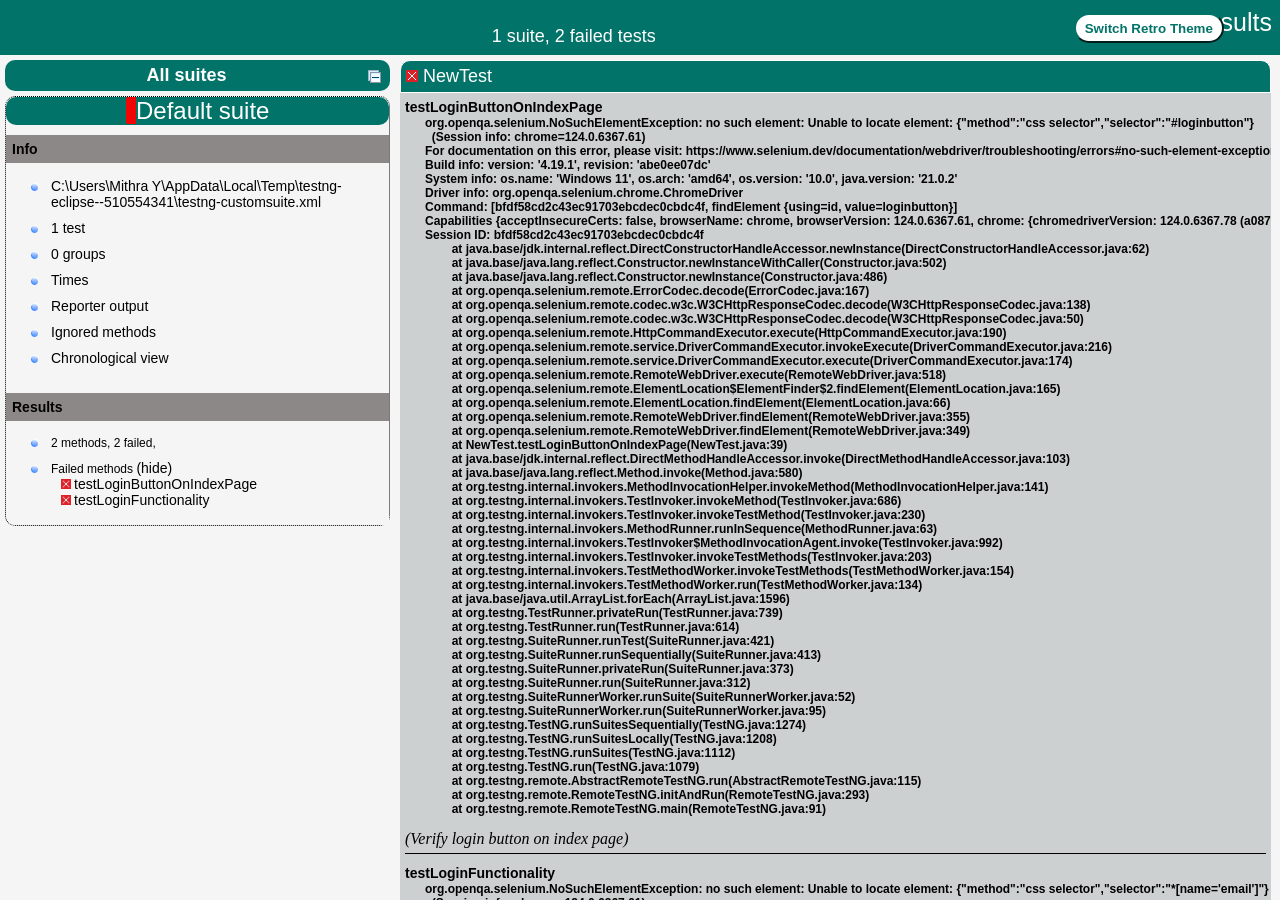
<file: test-output/index.html>
<!DOCTYPE html>

<html>
  <head>
  <meta charset='utf-8'>
  <title>TestNG reports</title>

    <link type="text/css" href="testng-reports1.css" rel="stylesheet" id="ultra" />
    <link type="text/css" href="testng-reports.css" rel="stylesheet" id="retro" disabled="false"/>
    <script type="text/javascript" src="jquery-3.6.0.min.js"></script>
    <script type="text/javascript" src="testng-reports.js"></script>
    <script type="text/javascript" src="https://www.google.com/jsapi"></script>
    <script type='text/javascript'>
      google.load('visualization', '1', {packages:['table']});
      google.setOnLoadCallback(drawTable);
      var suiteTableInitFunctions = new Array();
      var suiteTableData = new Array();
    </script>
    <!--
      <script type="text/javascript" src="jquery-ui/js/jquery-ui-1.8.16.custom.min.js"></script>
     -->
  </head>

  <body>    <div class="top-banner-root">
      <span class="top-banner-title-font">Test results</span>
      <button id="button" class="button">Switch Retro Theme</button> <!-- button -->
      <br/>
      <span class="top-banner-font-1">1 suite, 2 failed tests</span>
    </div> <!-- top-banner-root -->
    <div class="navigator-root">
      <div class="navigator-suite-header">
        <span>All suites</span>
        <a href="#" title="Collapse/expand all the suites" class="collapse-all-link">
          <img src="collapseall.gif" class="collapse-all-icon">
          </img> <!-- collapse-all-icon -->
        </a> <!-- collapse-all-link -->
      </div> <!-- navigator-suite-header -->
      <div class="suite">
        <div class="rounded-window">
          <div class="suite-header light-rounded-window-top">
            <a href="#" panel-name="suite-Default_suite" class="navigator-link">
              <span class="suite-name border-failed">Default suite</span>
            </a> <!-- navigator-link -->
          </div> <!-- suite-header light-rounded-window-top -->
          <div class="navigator-suite-content">
            <div class="suite-section-title">
              <span>Info</span>
            </div> <!-- suite-section-title -->
            <div class="suite-section-content">
              <ul>
                <li>
                  <a href="#" panel-name="test-xml-Default_suite" class="navigator-link ">
                    <span>C:\Users\Mithra Y\AppData\Local\Temp\testng-eclipse--510554341\testng-customsuite.xml</span>
                  </a> <!-- navigator-link  -->
                </li>
                <li>
                  <a href="#" panel-name="testlist-Default_suite" class="navigator-link ">
                    <span class="test-stats">1 test</span>
                  </a> <!-- navigator-link  -->
                </li>
                <li>
                  <a href="#" panel-name="group-Default_suite" class="navigator-link ">
                    <span>0 groups</span>
                  </a> <!-- navigator-link  -->
                </li>
                <li>
                  <a href="#" panel-name="times-Default_suite" class="navigator-link ">
                    <span>Times</span>
                  </a> <!-- navigator-link  -->
                </li>
                <li>
                  <a href="#" panel-name="reporter-Default_suite" class="navigator-link ">
                    <span>Reporter output</span>
                  </a> <!-- navigator-link  -->
                </li>
                <li>
                  <a href="#" panel-name="ignored-methods-Default_suite" class="navigator-link ">
                    <span>Ignored methods</span>
                  </a> <!-- navigator-link  -->
                </li>
                <li>
                  <a href="#" panel-name="chronological-Default_suite" class="navigator-link ">
                    <span>Chronological view</span>
                  </a> <!-- navigator-link  -->
                </li>
              </ul>
            </div> <!-- suite-section-content -->
            <div class="result-section">
              <div class="suite-section-title">
                <span>Results</span>
              </div> <!-- suite-section-title -->
              <div class="suite-section-content">
                <ul>
                  <li>
                    <span class="method-stats">2 methods, 2 failed,   </span>
                  </li>
                  <li>
                    <span class="method-list-title failed">Failed methods</span>
                    <span class="show-or-hide-methods failed">
                      <a href="#" panel-name="suite-Default_suite" class="hide-methods failed suite-Default_suite"> (hide)</a> <!-- hide-methods failed suite-Default_suite -->
                      <a href="#" panel-name="suite-Default_suite" class="show-methods failed suite-Default_suite"> (show)</a> <!-- show-methods failed suite-Default_suite -->
                    </span>
                    <div class="method-list-content failed suite-Default_suite">
                      <span>
                        <img src="failed.png" width="3%"/>
                        <a href="#" panel-name="suite-Default_suite" title="NewTest" class="method navigator-link" hash-for-method="testLoginButtonOnIndexPage">testLoginButtonOnIndexPage</a> <!-- method navigator-link -->
                      </span>
                      <br/>
                      <span>
                        <img src="failed.png" width="3%"/>
                        <a href="#" panel-name="suite-Default_suite" title="NewTest" class="method navigator-link" hash-for-method="testLoginFunctionality">testLoginFunctionality</a> <!-- method navigator-link -->
                      </span>
                      <br/>
                    </div> <!-- method-list-content failed suite-Default_suite -->
                  </li>
                </ul>
              </div> <!-- suite-section-content -->
            </div> <!-- result-section -->
          </div> <!-- navigator-suite-content -->
        </div> <!-- rounded-window -->
      </div> <!-- suite -->
    </div> <!-- navigator-root -->
    <div class="wrapper">
      <div class="main-panel-root">
        <div panel-name="suite-Default_suite" class="panel Default_suite">
          <div class="suite-Default_suite-class-failed">
            <div class="main-panel-header rounded-window-top">
              <img src="failed.png"/>
              <span class="class-name">NewTest</span>
            </div> <!-- main-panel-header rounded-window-top -->
            <div class="main-panel-content rounded-window-bottom">
              <div class="method">
                <div class="method-content">
                  <a name="testLoginButtonOnIndexPage">
                  </a> <!-- testLoginButtonOnIndexPage -->
                  <span class="method-name">testLoginButtonOnIndexPage</span>
                  <div class="stack-trace">org.openqa.selenium.NoSuchElementException: no such element: Unable to locate element: {&quot;method&quot;:&quot;css selector&quot;,&quot;selector&quot;:&quot;#loginbutton&quot;}
  (Session info: chrome=124.0.6367.61)
For documentation on this error, please visit: https://www.selenium.dev/documentation/webdriver/troubleshooting/errors#no-such-element-exception
Build info: version: &apos;4.19.1&apos;, revision: &apos;abe0ee07dc&apos;
System info: os.name: &apos;Windows 11&apos;, os.arch: &apos;amd64&apos;, os.version: &apos;10.0&apos;, java.version: &apos;21.0.2&apos;
Driver info: org.openqa.selenium.chrome.ChromeDriver
Command: [bfdf58cd2c43ec91703ebcdec0cbdc4f, findElement {using=id, value=loginbutton}]
Capabilities {acceptInsecureCerts: false, browserName: chrome, browserVersion: 124.0.6367.61, chrome: {chromedriverVersion: 124.0.6367.78 (a087f2dd364d..., userDataDir: C:\Users\MITHRA~1\AppData\L...}, fedcm:accounts: true, goog:chromeOptions: {debuggerAddress: localhost:51376}, networkConnectionEnabled: false, pageLoadStrategy: normal, platformName: windows, proxy: Proxy(), se:cdp: ws://localhost:51376/devtoo..., se:cdpVersion: 124.0.6367.61, setWindowRect: true, strictFileInteractability: false, timeouts: {implicit: 0, pageLoad: 300000, script: 30000}, unhandledPromptBehavior: dismiss and notify, webauthn:extension:credBlob: true, webauthn:extension:largeBlob: true, webauthn:extension:minPinLength: true, webauthn:extension:prf: true, webauthn:virtualAuthenticators: true}
Session ID: bfdf58cd2c43ec91703ebcdec0cbdc4f
	at java.base/jdk.internal.reflect.DirectConstructorHandleAccessor.newInstance(DirectConstructorHandleAccessor.java:62)
	at java.base/java.lang.reflect.Constructor.newInstanceWithCaller(Constructor.java:502)
	at java.base/java.lang.reflect.Constructor.newInstance(Constructor.java:486)
	at org.openqa.selenium.remote.ErrorCodec.decode(ErrorCodec.java:167)
	at org.openqa.selenium.remote.codec.w3c.W3CHttpResponseCodec.decode(W3CHttpResponseCodec.java:138)
	at org.openqa.selenium.remote.codec.w3c.W3CHttpResponseCodec.decode(W3CHttpResponseCodec.java:50)
	at org.openqa.selenium.remote.HttpCommandExecutor.execute(HttpCommandExecutor.java:190)
	at org.openqa.selenium.remote.service.DriverCommandExecutor.invokeExecute(DriverCommandExecutor.java:216)
	at org.openqa.selenium.remote.service.DriverCommandExecutor.execute(DriverCommandExecutor.java:174)
	at org.openqa.selenium.remote.RemoteWebDriver.execute(RemoteWebDriver.java:518)
	at org.openqa.selenium.remote.ElementLocation$ElementFinder$2.findElement(ElementLocation.java:165)
	at org.openqa.selenium.remote.ElementLocation.findElement(ElementLocation.java:66)
	at org.openqa.selenium.remote.RemoteWebDriver.findElement(RemoteWebDriver.java:355)
	at org.openqa.selenium.remote.RemoteWebDriver.findElement(RemoteWebDriver.java:349)
	at NewTest.testLoginButtonOnIndexPage(NewTest.java:39)
	at java.base/jdk.internal.reflect.DirectMethodHandleAccessor.invoke(DirectMethodHandleAccessor.java:103)
	at java.base/java.lang.reflect.Method.invoke(Method.java:580)
	at org.testng.internal.invokers.MethodInvocationHelper.invokeMethod(MethodInvocationHelper.java:141)
	at org.testng.internal.invokers.TestInvoker.invokeMethod(TestInvoker.java:686)
	at org.testng.internal.invokers.TestInvoker.invokeTestMethod(TestInvoker.java:230)
	at org.testng.internal.invokers.MethodRunner.runInSequence(MethodRunner.java:63)
	at org.testng.internal.invokers.TestInvoker$MethodInvocationAgent.invoke(TestInvoker.java:992)
	at org.testng.internal.invokers.TestInvoker.invokeTestMethods(TestInvoker.java:203)
	at org.testng.internal.invokers.TestMethodWorker.invokeTestMethods(TestMethodWorker.java:154)
	at org.testng.internal.invokers.TestMethodWorker.run(TestMethodWorker.java:134)
	at java.base/java.util.ArrayList.forEach(ArrayList.java:1596)
	at org.testng.TestRunner.privateRun(TestRunner.java:739)
	at org.testng.TestRunner.run(TestRunner.java:614)
	at org.testng.SuiteRunner.runTest(SuiteRunner.java:421)
	at org.testng.SuiteRunner.runSequentially(SuiteRunner.java:413)
	at org.testng.SuiteRunner.privateRun(SuiteRunner.java:373)
	at org.testng.SuiteRunner.run(SuiteRunner.java:312)
	at org.testng.SuiteRunnerWorker.runSuite(SuiteRunnerWorker.java:52)
	at org.testng.SuiteRunnerWorker.run(SuiteRunnerWorker.java:95)
	at org.testng.TestNG.runSuitesSequentially(TestNG.java:1274)
	at org.testng.TestNG.runSuitesLocally(TestNG.java:1208)
	at org.testng.TestNG.runSuites(TestNG.java:1112)
	at org.testng.TestNG.run(TestNG.java:1079)
	at org.testng.remote.AbstractRemoteTestNG.run(AbstractRemoteTestNG.java:115)
	at org.testng.remote.RemoteTestNG.initAndRun(RemoteTestNG.java:293)
	at org.testng.remote.RemoteTestNG.main(RemoteTestNG.java:91)

</div> <!-- stack-trace -->
                  <em>
(Verify login button on index page)                  </em>
                </div> <!-- method-content -->
              </div> <!-- method -->
              <div class="method">
                <div class="method-content">
                  <a name="testLoginFunctionality">
                  </a> <!-- testLoginFunctionality -->
                  <span class="method-name">testLoginFunctionality</span>
                  <div class="stack-trace">org.openqa.selenium.NoSuchElementException: no such element: Unable to locate element: {&quot;method&quot;:&quot;css selector&quot;,&quot;selector&quot;:&quot;*[name=&apos;email&apos;]&quot;}
  (Session info: chrome=124.0.6367.61)
For documentation on this error, please visit: https://www.selenium.dev/documentation/webdriver/troubleshooting/errors#no-such-element-exception
Build info: version: &apos;4.19.1&apos;, revision: &apos;abe0ee07dc&apos;
System info: os.name: &apos;Windows 11&apos;, os.arch: &apos;amd64&apos;, os.version: &apos;10.0&apos;, java.version: &apos;21.0.2&apos;
Driver info: org.openqa.selenium.chrome.ChromeDriver
Command: [6d4e726e69500c4c00467e6be090fe42, findElement {using=name, value=email}]
Capabilities {acceptInsecureCerts: false, browserName: chrome, browserVersion: 124.0.6367.61, chrome: {chromedriverVersion: 124.0.6367.78 (a087f2dd364d..., userDataDir: C:\Users\MITHRA~1\AppData\L...}, fedcm:accounts: true, goog:chromeOptions: {debuggerAddress: localhost:51403}, networkConnectionEnabled: false, pageLoadStrategy: normal, platformName: windows, proxy: Proxy(), se:cdp: ws://localhost:51403/devtoo..., se:cdpVersion: 124.0.6367.61, setWindowRect: true, strictFileInteractability: false, timeouts: {implicit: 0, pageLoad: 300000, script: 30000}, unhandledPromptBehavior: dismiss and notify, webauthn:extension:credBlob: true, webauthn:extension:largeBlob: true, webauthn:extension:minPinLength: true, webauthn:extension:prf: true, webauthn:virtualAuthenticators: true}
Session ID: 6d4e726e69500c4c00467e6be090fe42
	at java.base/jdk.internal.reflect.DirectConstructorHandleAccessor.newInstance(DirectConstructorHandleAccessor.java:62)
	at java.base/java.lang.reflect.Constructor.newInstanceWithCaller(Constructor.java:502)
	at java.base/java.lang.reflect.Constructor.newInstance(Constructor.java:486)
	at org.openqa.selenium.remote.ErrorCodec.decode(ErrorCodec.java:167)
	at org.openqa.selenium.remote.codec.w3c.W3CHttpResponseCodec.decode(W3CHttpResponseCodec.java:138)
	at org.openqa.selenium.remote.codec.w3c.W3CHttpResponseCodec.decode(W3CHttpResponseCodec.java:50)
	at org.openqa.selenium.remote.HttpCommandExecutor.execute(HttpCommandExecutor.java:190)
	at org.openqa.selenium.remote.service.DriverCommandExecutor.invokeExecute(DriverCommandExecutor.java:216)
	at org.openqa.selenium.remote.service.DriverCommandExecutor.execute(DriverCommandExecutor.java:174)
	at org.openqa.selenium.remote.RemoteWebDriver.execute(RemoteWebDriver.java:518)
	at org.openqa.selenium.remote.ElementLocation$ElementFinder$2.findElement(ElementLocation.java:165)
	at org.openqa.selenium.remote.ElementLocation.findElement(ElementLocation.java:66)
	at org.openqa.selenium.remote.RemoteWebDriver.findElement(RemoteWebDriver.java:355)
	at org.openqa.selenium.remote.RemoteWebDriver.findElement(RemoteWebDriver.java:349)
	at NewTest.testLoginFunctionality(NewTest.java:48)
	at java.base/jdk.internal.reflect.DirectMethodHandleAccessor.invoke(DirectMethodHandleAccessor.java:103)
	at java.base/java.lang.reflect.Method.invoke(Method.java:580)
	at org.testng.internal.invokers.MethodInvocationHelper.invokeMethod(MethodInvocationHelper.java:141)
	at org.testng.internal.invokers.TestInvoker.invokeMethod(TestInvoker.java:686)
	at org.testng.internal.invokers.TestInvoker.invokeTestMethod(TestInvoker.java:230)
	at org.testng.internal.invokers.MethodRunner.runInSequence(MethodRunner.java:63)
	at org.testng.internal.invokers.TestInvoker$MethodInvocationAgent.invoke(TestInvoker.java:992)
	at org.testng.internal.invokers.TestInvoker.invokeTestMethods(TestInvoker.java:203)
	at org.testng.internal.invokers.TestMethodWorker.invokeTestMethods(TestMethodWorker.java:154)
	at org.testng.internal.invokers.TestMethodWorker.run(TestMethodWorker.java:134)
	at java.base/java.util.ArrayList.forEach(ArrayList.java:1596)
	at org.testng.TestRunner.privateRun(TestRunner.java:739)
	at org.testng.TestRunner.run(TestRunner.java:614)
	at org.testng.SuiteRunner.runTest(SuiteRunner.java:421)
	at org.testng.SuiteRunner.runSequentially(SuiteRunner.java:413)
	at org.testng.SuiteRunner.privateRun(SuiteRunner.java:373)
	at org.testng.SuiteRunner.run(SuiteRunner.java:312)
	at org.testng.SuiteRunnerWorker.runSuite(SuiteRunnerWorker.java:52)
	at org.testng.SuiteRunnerWorker.run(SuiteRunnerWorker.java:95)
	at org.testng.TestNG.runSuitesSequentially(TestNG.java:1274)
	at org.testng.TestNG.runSuitesLocally(TestNG.java:1208)
	at org.testng.TestNG.runSuites(TestNG.java:1112)
	at org.testng.TestNG.run(TestNG.java:1079)
	at org.testng.remote.AbstractRemoteTestNG.run(AbstractRemoteTestNG.java:115)
	at org.testng.remote.RemoteTestNG.initAndRun(RemoteTestNG.java:293)
	at org.testng.remote.RemoteTestNG.main(RemoteTestNG.java:91)

</div> <!-- stack-trace -->
                  <em>
(Verify login functionality)                  </em>
                </div> <!-- method-content -->
              </div> <!-- method -->
            </div> <!-- main-panel-content rounded-window-bottom -->
          </div> <!-- suite-Default_suite-class-failed -->
        </div> <!-- panel Default_suite -->
        <div panel-name="test-xml-Default_suite" class="panel">
          <div class="main-panel-header rounded-window-top">
            <span class="header-content">C:\Users\Mithra Y\AppData\Local\Temp\testng-eclipse--510554341\testng-customsuite.xml</span>
          </div> <!-- main-panel-header rounded-window-top -->
          <div class="main-panel-content rounded-window-bottom">
            <pre>
&lt;?xml version=&quot;1.0&quot; encoding=&quot;UTF-8&quot;?&gt;
&lt;!DOCTYPE suite SYSTEM &quot;https://testng.org/testng-1.0.dtd&quot;&gt;
&lt;suite name=&quot;Default suite&quot; guice-stage=&quot;DEVELOPMENT&quot;&gt;
  &lt;test thread-count=&quot;5&quot; name=&quot;Default test&quot; verbose=&quot;2&quot;&gt;
    &lt;classes&gt;
      &lt;class name=&quot;NewTest&quot;/&gt;
    &lt;/classes&gt;
  &lt;/test&gt; &lt;!-- Default test --&gt;
&lt;/suite&gt; &lt;!-- Default suite --&gt;
            </pre>
          </div> <!-- main-panel-content rounded-window-bottom -->
        </div> <!-- panel -->
        <div panel-name="testlist-Default_suite" class="panel">
          <div class="main-panel-header rounded-window-top">
            <span class="header-content">Tests for Default suite</span>
          </div> <!-- main-panel-header rounded-window-top -->
          <div class="main-panel-content rounded-window-bottom">
            <ul>
              <li>
                <span class="test-name">Default test (1 class)</span>
              </li>
            </ul>
          </div> <!-- main-panel-content rounded-window-bottom -->
        </div> <!-- panel -->
        <div panel-name="group-Default_suite" class="panel">
          <div class="main-panel-header rounded-window-top">
            <span class="header-content">Groups for Default suite</span>
          </div> <!-- main-panel-header rounded-window-top -->
          <div class="main-panel-content rounded-window-bottom">
          </div> <!-- main-panel-content rounded-window-bottom -->
        </div> <!-- panel -->
        <div panel-name="times-Default_suite" class="panel">
          <div class="main-panel-header rounded-window-top">
            <span class="header-content">Times for Default suite</span>
          </div> <!-- main-panel-header rounded-window-top -->
          <div class="main-panel-content rounded-window-bottom">
            <div class="times-div">
              <script type="text/javascript">
suiteTableInitFunctions.push('tableData_Default_suite');
function tableData_Default_suite() {
var data = new google.visualization.DataTable();
data.addColumn('number', 'Number');
data.addColumn('string', 'Method');
data.addColumn('string', 'Class');
data.addColumn('number', 'Time (ms)');
data.addRows(2);
data.setCell(0, 0, 0)
data.setCell(0, 1, 'testLoginButtonOnIndexPage')
data.setCell(0, 2, 'NewTest')
data.setCell(0, 3, 5067);
data.setCell(1, 0, 1)
data.setCell(1, 1, 'testLoginFunctionality')
data.setCell(1, 2, 'NewTest')
data.setCell(1, 3, 5040);
window.suiteTableData['Default_suite']= { tableData: data, tableDiv: 'times-div-Default_suite'}
return data;
}
              </script>
              <span class="suite-total-time">Total running time: 10 seconds</span>
              <div id="times-div-Default_suite">
              </div> <!-- times-div-Default_suite -->
            </div> <!-- times-div -->
          </div> <!-- main-panel-content rounded-window-bottom -->
        </div> <!-- panel -->
        <div panel-name="reporter-Default_suite" class="panel">
          <div class="main-panel-header rounded-window-top">
            <span class="header-content">Reporter output for Default suite</span>
          </div> <!-- main-panel-header rounded-window-top -->
          <div class="main-panel-content rounded-window-bottom">
          </div> <!-- main-panel-content rounded-window-bottom -->
        </div> <!-- panel -->
        <div panel-name="ignored-methods-Default_suite" class="panel">
          <div class="main-panel-header rounded-window-top">
            <span class="header-content">0 ignored methods</span>
          </div> <!-- main-panel-header rounded-window-top -->
          <div class="main-panel-content rounded-window-bottom">
          </div> <!-- main-panel-content rounded-window-bottom -->
        </div> <!-- panel -->
        <div panel-name="chronological-Default_suite" class="panel">
          <div class="main-panel-header rounded-window-top">
            <span class="header-content">Methods in chronological order</span>
          </div> <!-- main-panel-header rounded-window-top -->
          <div class="main-panel-content rounded-window-bottom">
            <div class="chronological-class">
              <div class="chronological-class-name">NewTest</div> <!-- chronological-class-name -->
              <div class="configuration-method before">
                <span class="method-name">setUp</span>
                <span class="method-start">0 ms</span>
              </div> <!-- configuration-method before -->
              <div class="test-method">
                <img src="failed.png">
                </img>
                <span class="method-name">testLoginButtonOnIndexPage</span>
                <span class="method-start">3089 ms</span>
              </div> <!-- test-method -->
              <div class="configuration-method after">
                <span class="method-name">teardown</span>
                <span class="method-start">8156 ms</span>
              </div> <!-- configuration-method after -->
              <div class="configuration-method before">
                <span class="method-name">setUp</span>
                <span class="method-start">8439 ms</span>
              </div> <!-- configuration-method before -->
              <div class="test-method">
                <img src="failed.png">
                </img>
                <span class="method-name">testLoginFunctionality</span>
                <span class="method-start">11043 ms</span>
              </div> <!-- test-method -->
              <div class="configuration-method after">
                <span class="method-name">teardown</span>
                <span class="method-start">16098 ms</span>
              </div> <!-- configuration-method after -->
          </div> <!-- main-panel-content rounded-window-bottom -->
        </div> <!-- panel -->
      </div> <!-- main-panel-root -->
    </div> <!-- wrapper -->
  </body>
<script type="text/javascript" src="testng-reports2.js"></script>
</html>
</file>
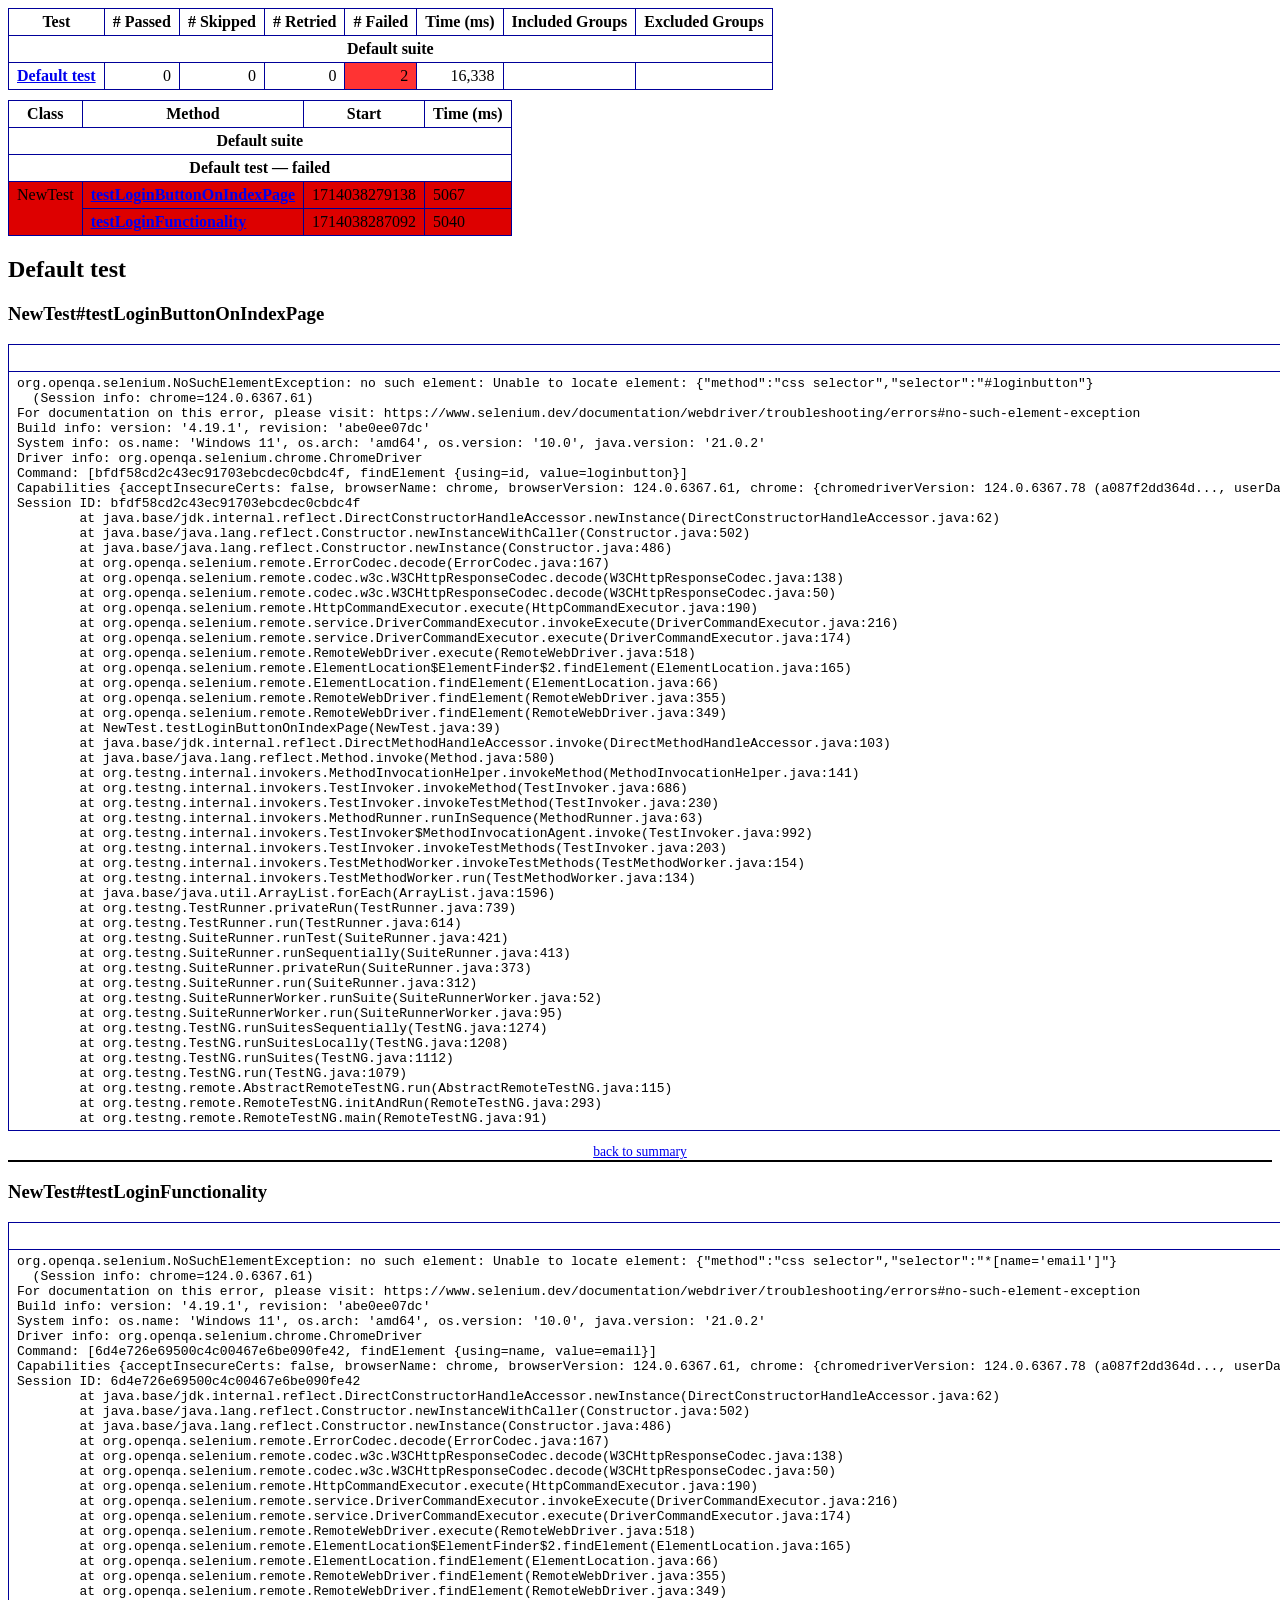
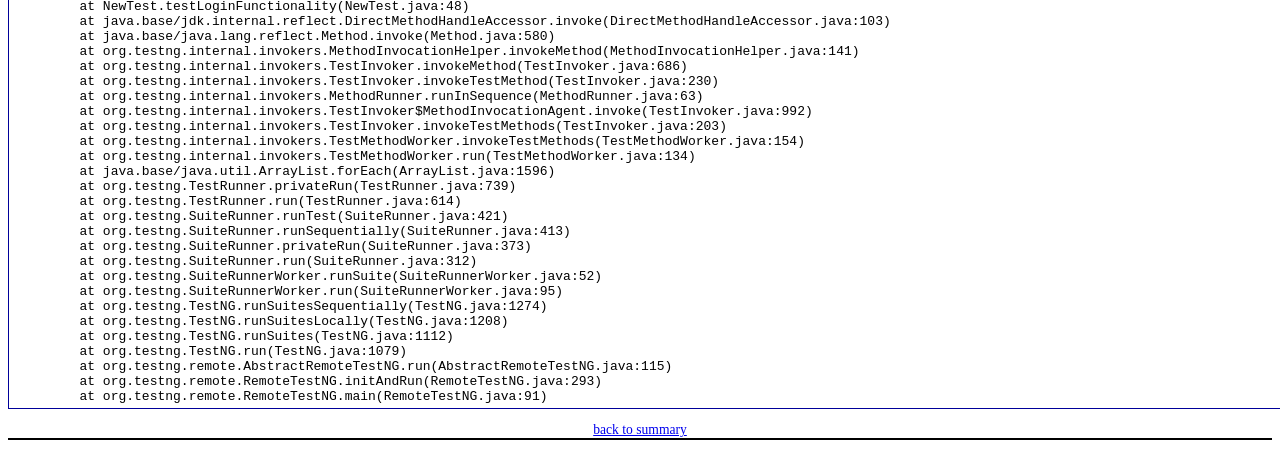
<file: test-output/emailable-report.html>
<!DOCTYPE html PUBLIC "-//W3C//DTD XHTML 1.1//EN" "https://www.w3.org/TR/xhtml11/DTD/xhtml11.dtd">
<html xmlns="https://www.w3.org/1999/xhtml">
<head>
<meta http-equiv="content-type" content="text/html; charset=UTF-8"/>
<title>TestNG Report</title>
<style type="text/css">table {margin-bottom:10px;border-collapse:collapse;empty-cells:show}th,td {border:1px solid #009;padding:.25em .5em}th {vertical-align:bottom}td {vertical-align:top}table a {font-weight:bold}.stripe td {background-color: #E6EBF9}.num {text-align:right}.passedodd td {background-color: #3F3}.passedeven td {background-color: #0A0}.skippedodd td {background-color: #DDD}.skippedeven td {background-color: #CCC}.failedodd td,.attn {background-color: #F33}.failedeven td,.stripe .attn {background-color: #D00}.stacktrace {white-space:pre;font-family:monospace}.totop {font-size:85%;text-align:center;border-bottom:2px solid #000}.invisible {display:none}</style>
</head>
<body>
<table>
<tr><th>Test</th><th># Passed</th><th># Skipped</th><th># Retried</th><th># Failed</th><th>Time (ms)</th><th>Included Groups</th><th>Excluded Groups</th></tr>
<tr><th colspan="8">Default suite</th></tr>
<tr><td><a href="#t0">Default test</a></td><td class="num">0</td><td class="num">0</td><td class="num">0</td><td class="num attn">2</td><td class="num">16,338</td><td></td><td></td></tr>
</table>
<table id='summary'><thead><tr><th>Class</th><th>Method</th><th>Start</th><th>Time (ms)</th></tr></thead><tbody><tr><th colspan="4">Default suite</th></tr></tbody><tbody id="t0"><tr><th colspan="4">Default test &#8212; failed</th></tr><tr class="failedeven"><td rowspan="2">NewTest</td><td><a href="#m0">testLoginButtonOnIndexPage</a></td><td rowspan="1">1714038279138</td><td rowspan="1">5067</td></tr><tr class="failedeven"><td><a href="#m1">testLoginFunctionality</a></td><td rowspan="1">1714038287092</td><td rowspan="1">5040</td></tr></tbody>
</table>
<h2>Default test</h2><h3 id="m0">NewTest#testLoginButtonOnIndexPage</h3><table class="result"><tr><th>Exception</th></tr><tr><td><div class="stacktrace">org.openqa.selenium.NoSuchElementException: no such element: Unable to locate element: {&quot;method&quot;:&quot;css selector&quot;,&quot;selector&quot;:&quot;#loginbutton&quot;}
  (Session info: chrome=124.0.6367.61)
For documentation on this error, please visit: https://www.selenium.dev/documentation/webdriver/troubleshooting/errors#no-such-element-exception
Build info: version: &apos;4.19.1&apos;, revision: &apos;abe0ee07dc&apos;
System info: os.name: &apos;Windows 11&apos;, os.arch: &apos;amd64&apos;, os.version: &apos;10.0&apos;, java.version: &apos;21.0.2&apos;
Driver info: org.openqa.selenium.chrome.ChromeDriver
Command: [bfdf58cd2c43ec91703ebcdec0cbdc4f, findElement {using=id, value=loginbutton}]
Capabilities {acceptInsecureCerts: false, browserName: chrome, browserVersion: 124.0.6367.61, chrome: {chromedriverVersion: 124.0.6367.78 (a087f2dd364d..., userDataDir: C:\Users\MITHRA~1\AppData\L...}, fedcm:accounts: true, goog:chromeOptions: {debuggerAddress: localhost:51376}, networkConnectionEnabled: false, pageLoadStrategy: normal, platformName: windows, proxy: Proxy(), se:cdp: ws://localhost:51376/devtoo..., se:cdpVersion: 124.0.6367.61, setWindowRect: true, strictFileInteractability: false, timeouts: {implicit: 0, pageLoad: 300000, script: 30000}, unhandledPromptBehavior: dismiss and notify, webauthn:extension:credBlob: true, webauthn:extension:largeBlob: true, webauthn:extension:minPinLength: true, webauthn:extension:prf: true, webauthn:virtualAuthenticators: true}
Session ID: bfdf58cd2c43ec91703ebcdec0cbdc4f
	at java.base/jdk.internal.reflect.DirectConstructorHandleAccessor.newInstance(DirectConstructorHandleAccessor.java:62)
	at java.base/java.lang.reflect.Constructor.newInstanceWithCaller(Constructor.java:502)
	at java.base/java.lang.reflect.Constructor.newInstance(Constructor.java:486)
	at org.openqa.selenium.remote.ErrorCodec.decode(ErrorCodec.java:167)
	at org.openqa.selenium.remote.codec.w3c.W3CHttpResponseCodec.decode(W3CHttpResponseCodec.java:138)
	at org.openqa.selenium.remote.codec.w3c.W3CHttpResponseCodec.decode(W3CHttpResponseCodec.java:50)
	at org.openqa.selenium.remote.HttpCommandExecutor.execute(HttpCommandExecutor.java:190)
	at org.openqa.selenium.remote.service.DriverCommandExecutor.invokeExecute(DriverCommandExecutor.java:216)
	at org.openqa.selenium.remote.service.DriverCommandExecutor.execute(DriverCommandExecutor.java:174)
	at org.openqa.selenium.remote.RemoteWebDriver.execute(RemoteWebDriver.java:518)
	at org.openqa.selenium.remote.ElementLocation$ElementFinder$2.findElement(ElementLocation.java:165)
	at org.openqa.selenium.remote.ElementLocation.findElement(ElementLocation.java:66)
	at org.openqa.selenium.remote.RemoteWebDriver.findElement(RemoteWebDriver.java:355)
	at org.openqa.selenium.remote.RemoteWebDriver.findElement(RemoteWebDriver.java:349)
	at NewTest.testLoginButtonOnIndexPage(NewTest.java:39)
	at java.base/jdk.internal.reflect.DirectMethodHandleAccessor.invoke(DirectMethodHandleAccessor.java:103)
	at java.base/java.lang.reflect.Method.invoke(Method.java:580)
	at org.testng.internal.invokers.MethodInvocationHelper.invokeMethod(MethodInvocationHelper.java:141)
	at org.testng.internal.invokers.TestInvoker.invokeMethod(TestInvoker.java:686)
	at org.testng.internal.invokers.TestInvoker.invokeTestMethod(TestInvoker.java:230)
	at org.testng.internal.invokers.MethodRunner.runInSequence(MethodRunner.java:63)
	at org.testng.internal.invokers.TestInvoker$MethodInvocationAgent.invoke(TestInvoker.java:992)
	at org.testng.internal.invokers.TestInvoker.invokeTestMethods(TestInvoker.java:203)
	at org.testng.internal.invokers.TestMethodWorker.invokeTestMethods(TestMethodWorker.java:154)
	at org.testng.internal.invokers.TestMethodWorker.run(TestMethodWorker.java:134)
	at java.base/java.util.ArrayList.forEach(ArrayList.java:1596)
	at org.testng.TestRunner.privateRun(TestRunner.java:739)
	at org.testng.TestRunner.run(TestRunner.java:614)
	at org.testng.SuiteRunner.runTest(SuiteRunner.java:421)
	at org.testng.SuiteRunner.runSequentially(SuiteRunner.java:413)
	at org.testng.SuiteRunner.privateRun(SuiteRunner.java:373)
	at org.testng.SuiteRunner.run(SuiteRunner.java:312)
	at org.testng.SuiteRunnerWorker.runSuite(SuiteRunnerWorker.java:52)
	at org.testng.SuiteRunnerWorker.run(SuiteRunnerWorker.java:95)
	at org.testng.TestNG.runSuitesSequentially(TestNG.java:1274)
	at org.testng.TestNG.runSuitesLocally(TestNG.java:1208)
	at org.testng.TestNG.runSuites(TestNG.java:1112)
	at org.testng.TestNG.run(TestNG.java:1079)
	at org.testng.remote.AbstractRemoteTestNG.run(AbstractRemoteTestNG.java:115)
	at org.testng.remote.RemoteTestNG.initAndRun(RemoteTestNG.java:293)
	at org.testng.remote.RemoteTestNG.main(RemoteTestNG.java:91)
</div></td></tr></table><p class="totop"><a href="#summary">back to summary</a></p>
<h3 id="m1">NewTest#testLoginFunctionality</h3><table class="result"><tr><th>Exception</th></tr><tr><td><div class="stacktrace">org.openqa.selenium.NoSuchElementException: no such element: Unable to locate element: {&quot;method&quot;:&quot;css selector&quot;,&quot;selector&quot;:&quot;*[name=&apos;email&apos;]&quot;}
  (Session info: chrome=124.0.6367.61)
For documentation on this error, please visit: https://www.selenium.dev/documentation/webdriver/troubleshooting/errors#no-such-element-exception
Build info: version: &apos;4.19.1&apos;, revision: &apos;abe0ee07dc&apos;
System info: os.name: &apos;Windows 11&apos;, os.arch: &apos;amd64&apos;, os.version: &apos;10.0&apos;, java.version: &apos;21.0.2&apos;
Driver info: org.openqa.selenium.chrome.ChromeDriver
Command: [6d4e726e69500c4c00467e6be090fe42, findElement {using=name, value=email}]
Capabilities {acceptInsecureCerts: false, browserName: chrome, browserVersion: 124.0.6367.61, chrome: {chromedriverVersion: 124.0.6367.78 (a087f2dd364d..., userDataDir: C:\Users\MITHRA~1\AppData\L...}, fedcm:accounts: true, goog:chromeOptions: {debuggerAddress: localhost:51403}, networkConnectionEnabled: false, pageLoadStrategy: normal, platformName: windows, proxy: Proxy(), se:cdp: ws://localhost:51403/devtoo..., se:cdpVersion: 124.0.6367.61, setWindowRect: true, strictFileInteractability: false, timeouts: {implicit: 0, pageLoad: 300000, script: 30000}, unhandledPromptBehavior: dismiss and notify, webauthn:extension:credBlob: true, webauthn:extension:largeBlob: true, webauthn:extension:minPinLength: true, webauthn:extension:prf: true, webauthn:virtualAuthenticators: true}
Session ID: 6d4e726e69500c4c00467e6be090fe42
	at java.base/jdk.internal.reflect.DirectConstructorHandleAccessor.newInstance(DirectConstructorHandleAccessor.java:62)
	at java.base/java.lang.reflect.Constructor.newInstanceWithCaller(Constructor.java:502)
	at java.base/java.lang.reflect.Constructor.newInstance(Constructor.java:486)
	at org.openqa.selenium.remote.ErrorCodec.decode(ErrorCodec.java:167)
	at org.openqa.selenium.remote.codec.w3c.W3CHttpResponseCodec.decode(W3CHttpResponseCodec.java:138)
	at org.openqa.selenium.remote.codec.w3c.W3CHttpResponseCodec.decode(W3CHttpResponseCodec.java:50)
	at org.openqa.selenium.remote.HttpCommandExecutor.execute(HttpCommandExecutor.java:190)
	at org.openqa.selenium.remote.service.DriverCommandExecutor.invokeExecute(DriverCommandExecutor.java:216)
	at org.openqa.selenium.remote.service.DriverCommandExecutor.execute(DriverCommandExecutor.java:174)
	at org.openqa.selenium.remote.RemoteWebDriver.execute(RemoteWebDriver.java:518)
	at org.openqa.selenium.remote.ElementLocation$ElementFinder$2.findElement(ElementLocation.java:165)
	at org.openqa.selenium.remote.ElementLocation.findElement(ElementLocation.java:66)
	at org.openqa.selenium.remote.RemoteWebDriver.findElement(RemoteWebDriver.java:355)
	at org.openqa.selenium.remote.RemoteWebDriver.findElement(RemoteWebDriver.java:349)
	at NewTest.testLoginFunctionality(NewTest.java:48)
	at java.base/jdk.internal.reflect.DirectMethodHandleAccessor.invoke(DirectMethodHandleAccessor.java:103)
	at java.base/java.lang.reflect.Method.invoke(Method.java:580)
	at org.testng.internal.invokers.MethodInvocationHelper.invokeMethod(MethodInvocationHelper.java:141)
	at org.testng.internal.invokers.TestInvoker.invokeMethod(TestInvoker.java:686)
	at org.testng.internal.invokers.TestInvoker.invokeTestMethod(TestInvoker.java:230)
	at org.testng.internal.invokers.MethodRunner.runInSequence(MethodRunner.java:63)
	at org.testng.internal.invokers.TestInvoker$MethodInvocationAgent.invoke(TestInvoker.java:992)
	at org.testng.internal.invokers.TestInvoker.invokeTestMethods(TestInvoker.java:203)
	at org.testng.internal.invokers.TestMethodWorker.invokeTestMethods(TestMethodWorker.java:154)
	at org.testng.internal.invokers.TestMethodWorker.run(TestMethodWorker.java:134)
	at java.base/java.util.ArrayList.forEach(ArrayList.java:1596)
	at org.testng.TestRunner.privateRun(TestRunner.java:739)
	at org.testng.TestRunner.run(TestRunner.java:614)
	at org.testng.SuiteRunner.runTest(SuiteRunner.java:421)
	at org.testng.SuiteRunner.runSequentially(SuiteRunner.java:413)
	at org.testng.SuiteRunner.privateRun(SuiteRunner.java:373)
	at org.testng.SuiteRunner.run(SuiteRunner.java:312)
	at org.testng.SuiteRunnerWorker.runSuite(SuiteRunnerWorker.java:52)
	at org.testng.SuiteRunnerWorker.run(SuiteRunnerWorker.java:95)
	at org.testng.TestNG.runSuitesSequentially(TestNG.java:1274)
	at org.testng.TestNG.runSuitesLocally(TestNG.java:1208)
	at org.testng.TestNG.runSuites(TestNG.java:1112)
	at org.testng.TestNG.run(TestNG.java:1079)
	at org.testng.remote.AbstractRemoteTestNG.run(AbstractRemoteTestNG.java:115)
	at org.testng.remote.RemoteTestNG.initAndRun(RemoteTestNG.java:293)
	at org.testng.remote.RemoteTestNG.main(RemoteTestNG.java:91)
</div></td></tr></table><p class="totop"><a href="#summary">back to summary</a></p>
</body>
</html>
</file>
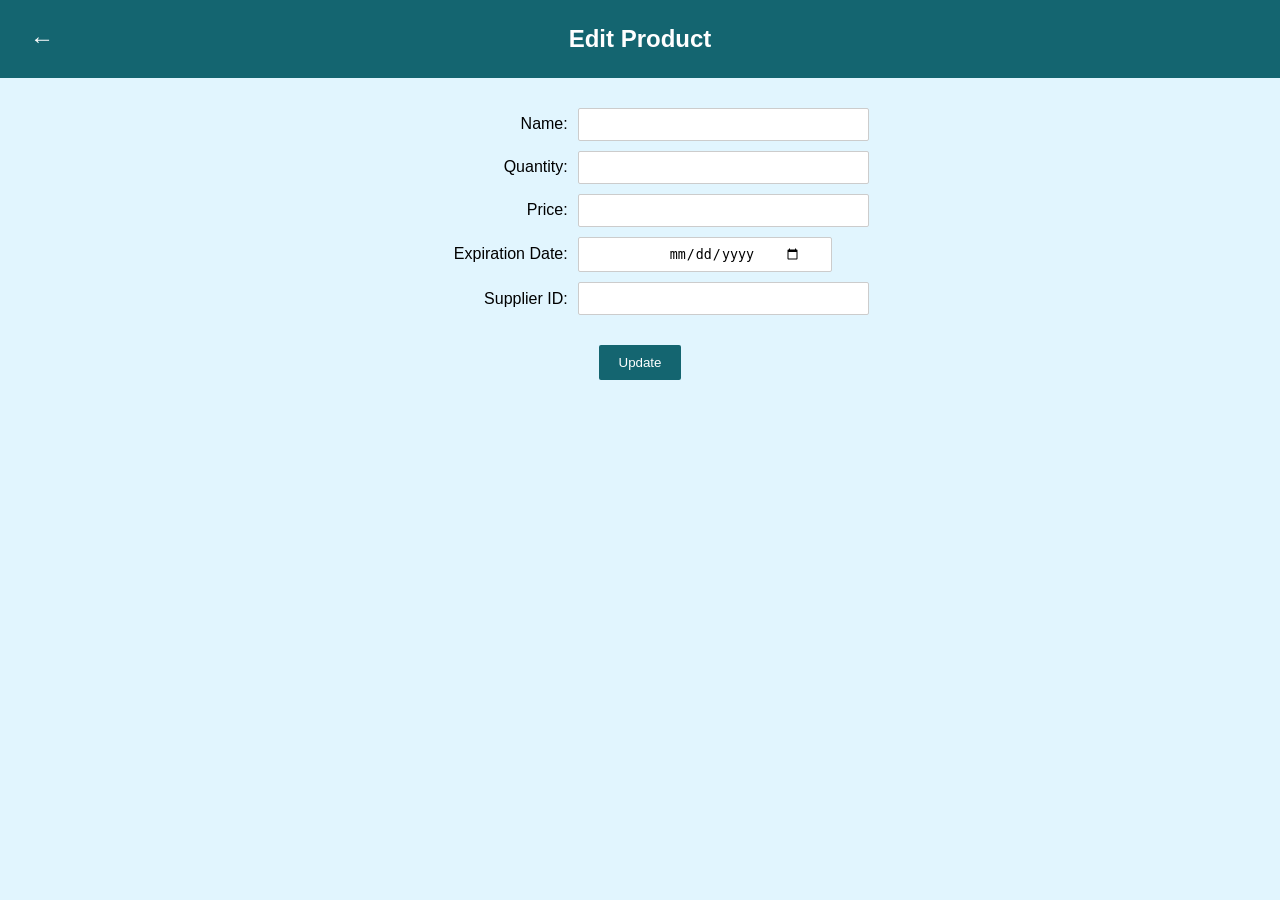
<file: src/main/resources/templates/edit-product.html>
<!DOCTYPE html>
<html lang="en" xmlns:th="http://www.thymeleaf.org">
  <head>
    <meta charset="UTF-8" />
    <meta name="viewport" content="width=device-width, initial-scale=1.0" />
    <title>Edit Product</title>
    <style>
      body {
        font-family: Arial, sans-serif;
        margin: 0;
        padding: 0;
        background-color: #e1f5fe;
        overflow: hidden;
      }

      header {
        background-color: rgb(20, 101, 112);
        color: #fff;
        padding: 5px;
        text-align: center;
        position: relative;
      }
      header a.back-link {
            color: #fff;
            text-decoration: none;
            font-size: 24px;
            padding: 0 20px;
            position: absolute;
            left: 10px;
            top: 50%;
            transform: translateY(-50%);
        }

      .container {
        display: flex;
        margin: 0 auto;
        padding: 30px;
        justify-items: center;
        justify-content: center;
      }

      .form-group {
        display: flex;
        align-items: center;
        margin-bottom: 10px;
      }

      .form-group label {
        flex: 0 0 120px;
        text-align: right;
        margin-right: 10px;
      }

      .form-group input {
        flex: 1;
        padding: 8px;
        padding-left: 90px;
        padding-right: 30px;
        border-radius: 2px;
        border: 1px solid #ccc;
        box-sizing: border-box;
      }

      .buttons-container {
        flex-basis: 100%;
        display: flex;
        justify-content: center;
        align-items: center;
        margin-top: 20px;
      }

      .button {
        padding: 10px 20px;
        margin: 10px;
        border: none;
        border-radius: 2px;
        background-color: rgb(20, 101, 112);
        color: #fff;
        text-decoration: none;
        text-align: center;
        cursor: pointer;
      }
    </style>
  </head>
  <body>
    <header>
      <a href="/product" class="back-link"><b> &#8592; </b></a>
      <h2>Edit Product</h2>
    </header>

    <div class="container">
      <form
        th:action="@{'/edit/' + ${product.prodid}+'/'+${product.prodexp}}"
        method="post"
        onsubmit="return validateForm()"
      >
        <div class="form-group">
          <label for="prodname">Name:</label>
          <input
            type="text"
            id="prodname"
            name="prodname"
            th:value="${product.prodname}"
            required
          />
        </div>
        <div class="form-group">
          <label for="prodqty">Quantity:</label>
          <input
            type="text"
            id="prodqty"
            name="prodqty"
            th:value="${product.prodqty}"
            required
          />
        </div>
        <div class="form-group">
          <label for="prodprice">Price:</label>
          <input
            type="text"
            id="prodprice"
            name="prodprice"
            th:value="${product.prodprice}"
            required
          />
        </div>
        <div class="form-group">
          <label for="prodexp">Expiration Date:</label>
          <input
            type="date"
            id="prodexp"
            name="prodexp"
            th:value="${product.prodexp}"
            required
          />
        </div>
        <div class="form-group">
          <label for="supid">Supplier ID:</label>
          <input
            type="text"
            id="supid"
            name="supid"
            th:value="${product.supid}"
            required
          />
        </div>
        <div class="buttons-container">
          <input type="submit" class="button" value="Update" />
        </div>
      </form>
    </div>

    <script>
      function validateForm() {
        var name = document.getElementById("prodname").value;
        var quantity = document.getElementById("prodqty").value;
        var price = document.getElementById("prodprice").value;
        var expiration = document.getElementById("prodexp").value;
        var supplierId = document.getElementById("supid").value;

        if (
          name === "" ||
          quantity === "" ||
          price === "" ||
          expiration === "" ||
          supplierId === ""
        ) {
          alert("All fields must be filled out");
          return false;
        }
        return true;
      }
    </script>
  </body>
</html>
</file>
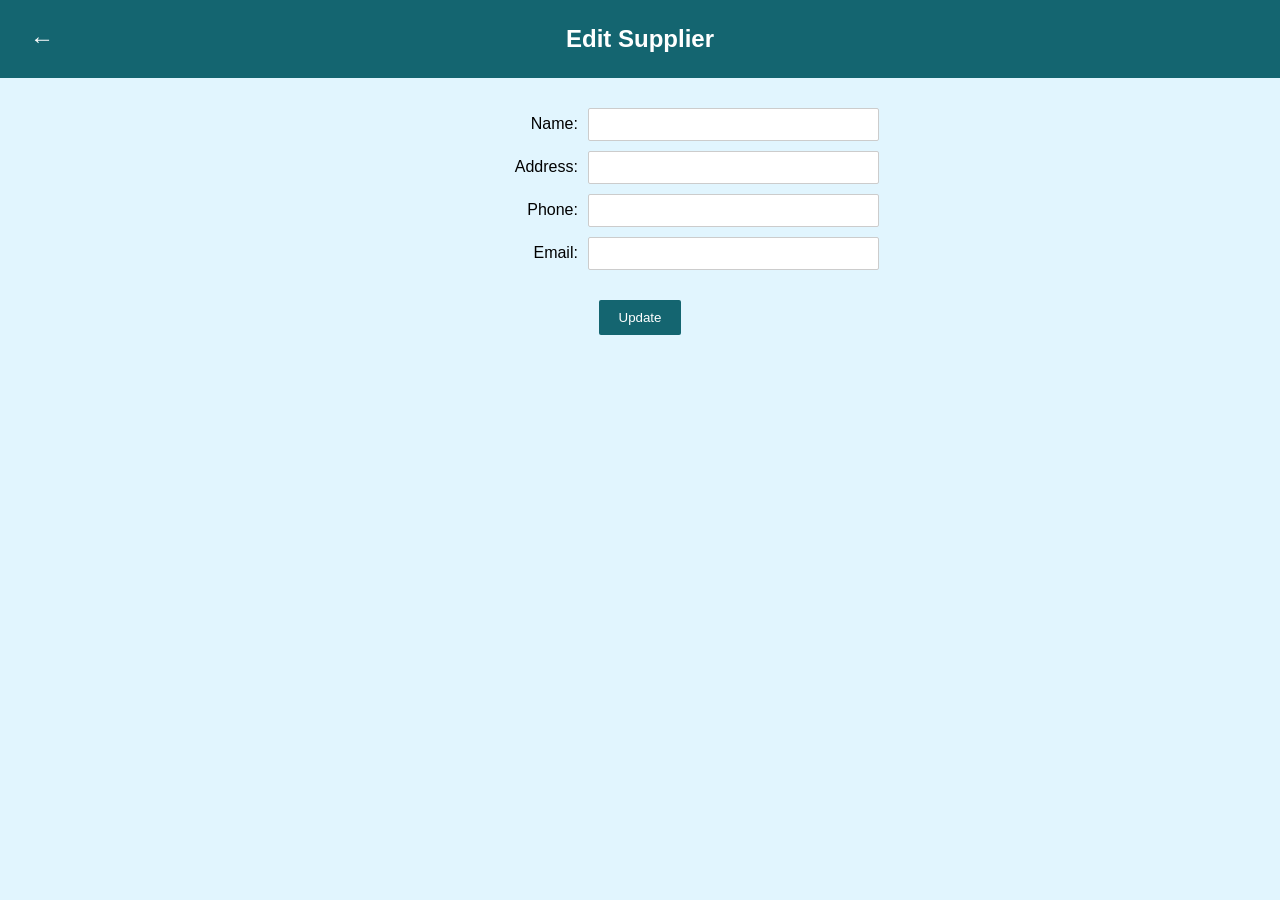
<file: src/main/resources/templates/edit-supplier.html>
<!DOCTYPE html>
<html lang="en" xmlns:th="http://www.thymeleaf.org">
<head>
    <meta charset="UTF-8">
    <meta name="viewport" content="width=device-width, initial-scale=1.0">
    <title>Edit Supplier</title>
    <style>
      body {
        font-family: Arial, sans-serif;
        margin: 0;
        padding: 0;
        background-color: #e1f5fe;
        overflow: hidden;
      }

      header {
        background-color: rgb(20, 101, 112);
        color: #fff;
        padding: 5px;
        text-align: center;
        position: relative;
      }
      
      header a.back-link {
            color: #fff;
            text-decoration: none;
            font-size: 24px;
            padding: 0 20px;
            position: absolute;
            left: 10px;
            top: 50%;
            transform: translateY(-50%);
        }
      .container {
        display: flex;
        margin: 0 auto;
        padding: 30px;
        justify-items: center;
        justify-content: center;
      }

      .form-group {
        display: flex;
        align-items: center;
        margin-bottom: 10px;
      }

      .form-group label {
        flex: 0 0 120px;
        text-align: right;
        margin-right: 10px;
      }

      .form-group input {
        flex: 1;
        padding: 8px;
        padding-left: 90px;
        padding-right: 30px;
        border-radius: 2px;
        border: 1px solid #ccc;
        box-sizing: border-box;
      }

      .buttons-container {
        flex-basis: 100%;
        display: flex;
        justify-content: center;
        align-items: center;
        margin-top: 20px;
      }

      .button {
        padding: 10px 20px;
        margin: 10px;
        border: none;
        border-radius: 2px;
        background-color: rgb(20, 101, 112);
        color: #fff;
        text-decoration: none;
        text-align: center;
        cursor: pointer;
      }
    </style>
</head>
<body>
    <header>
        <a href="/supplier" class="back-link"><b> &#8592; </b></a>
        <h2>Edit Supplier</h2>
    </header>

    <div class="container">
        <form
            th:action="@{'/edit1/' + ${supplier.supid}}"
            method="post"
            onsubmit="return validateForm()"
        >
            <div class="form-group">
                <label for="suppliername">Name:</label>
                <input
                    type="text"
                    id="suppliername"
                    name="suppliername"
                    th:value="${supplier.suppliername}"
                    required
                />
            </div>
            <div class="form-group">
                <label for="address">Address:</label>
                <input
                    type="text"
                    id="address"
                    name="address"
                    th:value="${supplier.address}"
                    required
                />
            </div>
            <div class="form-group">
                <label for="phone">Phone:</label>
                <input
                    type="text"
                    id="phone"
                    name="phone"
                    th:value="${supplier.phone}"
                    required
                />
            </div>
            <div class="form-group">
              <label for="email">Email:</label>
              <input
                  type="email"
                  id="email"
                  name="email"
                  th:value="${supplier.email}"
                  required
              />
          </div>
            <div class="buttons-container">
                <input type="submit" class="button" value="Update" />
            </div>
        </form>
    </div>

    <script>
        function validateForm() {
            var name = document.getElementById("suppliername").value;
            var address = document.getElementById("address").value;
            var phone = document.getElementById("phone").value;

            if (name === "" || address === "" || phone === "") {
                alert("All fields must be filled out");
                return false;
            }
            return true;
        }
    </script>
</body>
</html>
</file>
<file: test-output/testng-reports1.css>
body {
    background-color: whitesmoke;
    margin: 0 0 5px 5px;
}
ul {
     margin-top: 10px;
     margin-left:-10px;
}
 li {
     font-family: "Helvetica Neue", Helvetica, Arial, sans-serif;
     padding:5px 5px;
 }
 a {
     text-decoration: none;
     color: black;
     font-size: 14px;
 }

 a:hover {
    color:black ;
    text-decoration: underline;
 }

 .navigator-selected {
     /* #ffa500; Mouse hover color after click Orange.*/
     background:#027368
 }

 .wrapper {
     position: absolute;
     top: 60px;
     bottom: 0;
     left: 400px;
     right: 0;
     margin-right:9px;
     overflow: auto;/*imortant*/
 }

 .navigator-root {
     position: absolute;
     top: 60px;
     bottom: 0;
     left: 0;
     width: 400px;
     overflow-y: auto;/*important*/
 }

 .suite {
     margin: -5px 10px 10px 5px;
     background-color: whitesmoke ;/*Colour of the left bside box*/
 }

 .suite-name {
     font-size: 24px;
     font-family: "Helvetica Neue", Helvetica, Arial, sans-serif;/*All TEST SUITE*/
     color: white;
 }

 .main-panel-header {
     padding: 5px;
     background-color: #027368; /*afeeee*/;
     font-family: "Helvetica Neue", Helvetica, Arial, sans-serif;
     color:white;
     font-size: 18px;
 }

 .main-panel-content {
     padding: 5px;
     margin-bottom: 10px;
     background-color: #CCD0D1; /*d0ffff*/; /*Belongs to backGround of rightSide boxes*/
 }

 .rounded-window {
     border-style: dotted;
     border-width: 1px;/*Border of left Side box*/
     background-color: whitesmoke;
     border-radius: 10px;
 }

 .rounded-window-top {
     border-top-right-radius: 10px 10px;
     border-top-left-radius: 10px 10px;
     border-style: solid;
     border-width: 1px;
     overflow: auto;/*Top of RightSide box*/
 }

 .light-rounded-window-top {
     background-color: #027368;
     padding-left:120px;
     border-radius: 10px;

 }

 .rounded-window-bottom {
     border-bottom-right-radius: 10px 10px;
     border-bottom-left-radius: 10px 10px;
     overflow: auto;/*Bottom of rightSide box*/
 }

 .method-name {
     font-size: 14px;
     font-family: "Helvetica Neue", Helvetica, Arial, sans-serif;
     font-weight: bold;
 }

 .method-content {
     border-style: solid;
     border-width: 0 0 1px 0;
     margin-bottom: 10px;
     padding-bottom: 5px;
     width: 100%;
 }

 .parameters {
     font-size: 14px;
     font-family: "Helvetica Neue", Helvetica, Arial, sans-serif;
 }

 .stack-trace {
     white-space: pre;
     font-family: "Helvetica Neue", Helvetica, Arial, sans-serif;
     font-size: 12px;
     font-weight: bold;
     margin-top: 0;
     margin-left: 20px; /*Error Stack Trace Message*/
 }

 .testng-xml {
    font-family: "Helvetica Neue", Helvetica, Arial, sans-serif;
 }

 .method-list-content {
     margin-left: 10px;
 }

 .navigator-suite-content {
     margin-left: 10px;
     font: 12px 'Lucida Grande';
 }

 .suite-section-title {
     font-family: "Helvetica Neue", Helvetica, Arial, sans-serif;
     font-size: 14px;
     font-weight:bold;
     background-color: #8C8887;
     margin-left: -10px;
     margin-top:10px;
     padding:6px;
 }

 .suite-section-content {
     list-style-image: url(bullet_point.png);
     background-color: whitesmoke;
     font-family: "Helvetica Neue", Helvetica, Arial, sans-serif;
     overflow: hidden;
 }

 .top-banner-root {
     position: absolute;
     top: 0;
     height: 45px;
     left: 0;
     right: 0;
     padding: 5px;
     margin: 0 0 5px 0;
     background-color: #027368;
     font-family: "Helvetica Neue", Helvetica, Arial, sans-serif;
     font-size: 18px;
     color: #fff;
     text-align: center;/*Belongs to the Top of Report*//*Status: - Completed*/
 }

 .top-banner-title-font {
     font-size: 25px;
     font-family: "Helvetica Neue", Helvetica, Arial, sans-serif;
     padding: 3px;
     float: right;
 }

 .test-name {
     font-family: "Helvetica Neue", Helvetica, Arial, sans-serif;
     font-size: 16px;
 }

 .suite-icon {
     padding: 5px;
     float: right;
     height: 20px;
 }

 .test-group {
     font: 20px 'Lucida Grande';
     margin: 5px 5px 10px 5px;
     border-width: 0 0 1px 0;
     border-style: solid;
     padding: 5px;
 }

 .test-group-name {
     font-weight: bold;
 }

 .method-in-group {
     font-size: 16px;
     margin-left: 80px;
 }

 table.google-visualization-table-table {
     width: 100%;
 }

 .reporter-method-name {
     font-size: 14px;
     font-family: "Helvetica Neue", Helvetica, Arial, sans-serif;
 }

 .reporter-method-output-div {
     padding: 5px;
     margin: 0 0 5px 20px;
     font-size: 12px;
     font-family: "Helvetica Neue", Helvetica, Arial, sans-serif;
     border-width: 0 0 0 1px;
     border-style: solid;
 }

 .ignored-class-div {
     font-size: 14px;
     font-family: "Helvetica Neue", Helvetica, Arial, sans-serif;
 }

 .ignored-methods-div {
     padding: 5px;
     margin: 0 0 5px 20px;
     font-size: 12px;
     font-family: "Helvetica Neue", Helvetica, Arial, sans-serif;
     border-width: 0 0 0 1px;
     border-style: solid;
 }

 .border-failed {
    border-radius:2px;
     border-style: solid;
     border-width: 0 0 0 10px;
     border-color: #F20505;
 }

 .border-skipped {
     border-radius:2px;
     border-style: solid;
     border-width: 0 0 0 10px;
     border-color: #F2BE22;
 }

 .border-passed {
     border-radius:2px;
     border-style: solid;
     border-width: 0 0 0 10px;
     border-color: #038C73;
 }

 .times-div {
     text-align: center;
     padding: 5px;
 }

 .suite-total-time {
     font: 16px 'Lucida Grande';
 }

 .configuration-suite {
     margin-left: 20px;
 }

 .configuration-test {
     margin-left: 40px;
 }

 .configuration-class {
     margin-left: 60px;
 }

 .configuration-method {
     margin-left: 80px;
 }

 .test-method {
     margin-left: 100px;
 }

 .chronological-class {
     background-color: #CCD0D1;
     border-width: 0 0 1px 1px;/*Chronological*/
 }

 .method-start {
     float: right;
 }

 .chronological-class-name {
     padding: 0 0 0 5px;
     margin-top:5px;
     font-family: "Helvetica Neue", Helvetica, Arial, sans-serif;
     color: #008;
 }

 .after, .before, .test-method {
     font-family: "Helvetica Neue", Helvetica, Arial, sans-serif;
     font-size: 14px;
     margin-top:5px;
 }

 .navigator-suite-header {
     font-size: 18px;
     margin: 0px 10px 10px 5px;
     padding: 5px;
     border-radius: 10px;
     background-color: #027368;
     color: white;
     font-weight:bold;
     font-family: "Helvetica Neue", Helvetica, Arial, sans-serif;
     text-align: center; /*All Suites on top of left box*//*Status: -Completed*/
 }

 .collapse-all-icon {
     padding: 3px;
     float: right;
 }
 .button{
    position: absolute;
    margin-left:500px;
    margin-top:8px;
    background-color: white;
    color:#027368;
    font-family: "Helvetica Neue", Helvetica, Arial, sans-serif;
    font-weight:bold;
    border-color:#027368;
    border-radius:25px;
    cursor: pointer;
    height:30px;
    width:150px;
    outline: none;
}
/*Author: - Akhil Gullapalli*/
</file>
<file: test-output/testng-reports.css>
body {
    margin: 0 0 5px 5px;
}

ul {
    margin: 0;
}

li {
    list-style-type: none;
}

a {
    text-decoration: none;
}

a:hover {
    text-decoration: underline;
}

.navigator-selected {
    background: #ffa500;
}

.wrapper {
    position: absolute;
    top: 60px;
    bottom: 0;
    left: 400px;
    right: 0;
    overflow: auto;
}

.navigator-root {
    position: absolute;
    top: 60px;
    bottom: 0;
    left: 0;
    width: 400px;
    overflow-y: auto;
}

.suite {
    margin: 0 10px 10px 0;
    background-color: #fff8dc;
}

.suite-name {
    padding-left: 10px;
    font-size: 25px;
    font-family: Times, sans-serif;
}

.main-panel-header {
    padding: 5px;
    background-color: #9FB4D9; /*afeeee*/;
    font-family: monospace;
    font-size: 18px;
}

.main-panel-content {
    padding: 5px;
    margin-bottom: 10px;
    background-color: #DEE8FC; /*d0ffff*/;
}

.rounded-window {
    border-radius: 10px;
    border-style: solid;
    border-width: 1px;
}

.rounded-window-top {
    border-top-right-radius: 10px 10px;
    border-top-left-radius: 10px 10px;
    border-style: solid;
    border-width: 1px;
    overflow: auto;
}

.light-rounded-window-top {
    border-top-right-radius: 10px 10px;
    border-top-left-radius: 10px 10px;
}

.rounded-window-bottom {
    border-style: solid;
    border-width: 0 1px 1px 1px;
    border-bottom-right-radius: 10px 10px;
    border-bottom-left-radius: 10px 10px;
    overflow: auto;
}

.method-name {
    font-size: 12px;
    font-family: monospace;
}

.method-content {
    border-style: solid;
    border-width: 0 0 1px 0;
    margin-bottom: 10px;
    padding-bottom: 5px;
    width: 80%;
}

.parameters {
    font-size: 14px;
    font-family: monospace;
}

.stack-trace {
    white-space: pre;
    font-family: monospace;
    font-size: 12px;
    font-weight: bold;
    margin-top: 0;
    margin-left: 20px;
}

.testng-xml {
    font-family: monospace;
}

.method-list-content {
    margin-left: 10px;
}

.navigator-suite-content {
    margin-left: 10px;
    font: 12px 'Lucida Grande';
}

.suite-section-title {
    margin-top: 10px;
    width: 80%;
    border-style: solid;
    border-width: 1px 0 0 0;
    font-family: Times, sans-serif;
    font-size: 18px;
    font-weight: bold;
}

.suite-section-content {
    list-style-image: url(bullet_point.png);
}

.top-banner-root {
    position: absolute;
    top: 0;
    height: 45px;
    left: 0;
    right: 0;
    padding: 5px;
    margin: 0 0 5px 0;
    background-color: #0066ff;
    font-family: Times, sans-serif;
    color: #fff;
    text-align: center;
}
.button{
    position: absolute;
    margin-left:500px;
    margin-top:8px;
    background-color: white;
    color:#0066ff;
    font-family: "Helvetica Neue", Helvetica, Arial, sans-serif;
    font-weight:bold;
    border-color:#0066ff ;
    border-radius:25px;
    cursor: pointer;
    height:30px;
    width:150px;
    outline:none;

}

.top-banner-title-font {
    font-size: 25px;
}

.test-name {
    font-family: 'Lucida Grande', sans-serif;
    font-size: 16px;
}

.suite-icon {
    padding: 5px;
    float: right;
    height: 20px;
}

.test-group {
    font: 20px 'Lucida Grande';
    margin: 5px 5px 10px 5px;
    border-width: 0 0 1px 0;
    border-style: solid;
    padding: 5px;
}

.test-group-name {
    font-weight: bold;
}

.method-in-group {
    font-size: 16px;
    margin-left: 80px;
}

table.google-visualization-table-table {
    width: 100%;
}

.reporter-method-name {
    font-size: 14px;
    font-family: monospace;
}

.reporter-method-output-div {
    padding: 5px;
    margin: 0 0 5px 20px;
    font-size: 12px;
    font-family: monospace;
    border-width: 0 0 0 1px;
    border-style: solid;
}

.ignored-class-div {
    font-size: 14px;
    font-family: monospace;
}

.ignored-methods-div {
    padding: 5px;
    margin: 0 0 5px 20px;
    font-size: 12px;
    font-family: monospace;
    border-width: 0 0 0 1px;
    border-style: solid;
}

.border-failed {
    border-top-left-radius: 10px 10px;
    border-bottom-left-radius: 10px 10px;
    border-style: solid;
    border-width: 0 0 0 10px;
    border-color: #f00;
}

.border-skipped {
    border-top-left-radius: 10px 10px;
    border-bottom-left-radius: 10px 10px;
    border-style: solid;
    border-width: 0 0 0 10px;
    border-color: #edc600;
}

.border-passed {
    border-top-left-radius: 10px 10px;
    border-bottom-left-radius: 10px 10px;
    border-style: solid;
    border-width: 0 0 0 10px;
    border-color: #19f52d;
}

.times-div {
    text-align: center;
    padding: 5px;
}

.suite-total-time {
    font: 16px 'Lucida Grande';
}

.configuration-suite {
    margin-left: 20px;
}

.configuration-test {
    margin-left: 40px;
}

.configuration-class {
    margin-left: 60px;
}

.configuration-method {
    margin-left: 80px;
}

.test-method {
    margin-left: 100px;
}

.chronological-class {
    background-color: skyblue;
    border-style: solid;
    border-width: 0 0 1px 1px;
}

.method-start {
    float: right;
}

.chronological-class-name {
    padding: 0 0 0 5px;
    color: #008;
}

.after, .before, .test-method {
    font-family: monospace;
    font-size: 14px;
}

.navigator-suite-header {
    font-size: 22px;
    margin: 0 10px 5px 0;
    background-color: #deb887;
    text-align: center;
}

.collapse-all-icon {
    padding: 5px;
    float: right;
}
/*retro Theme*/
</file>
